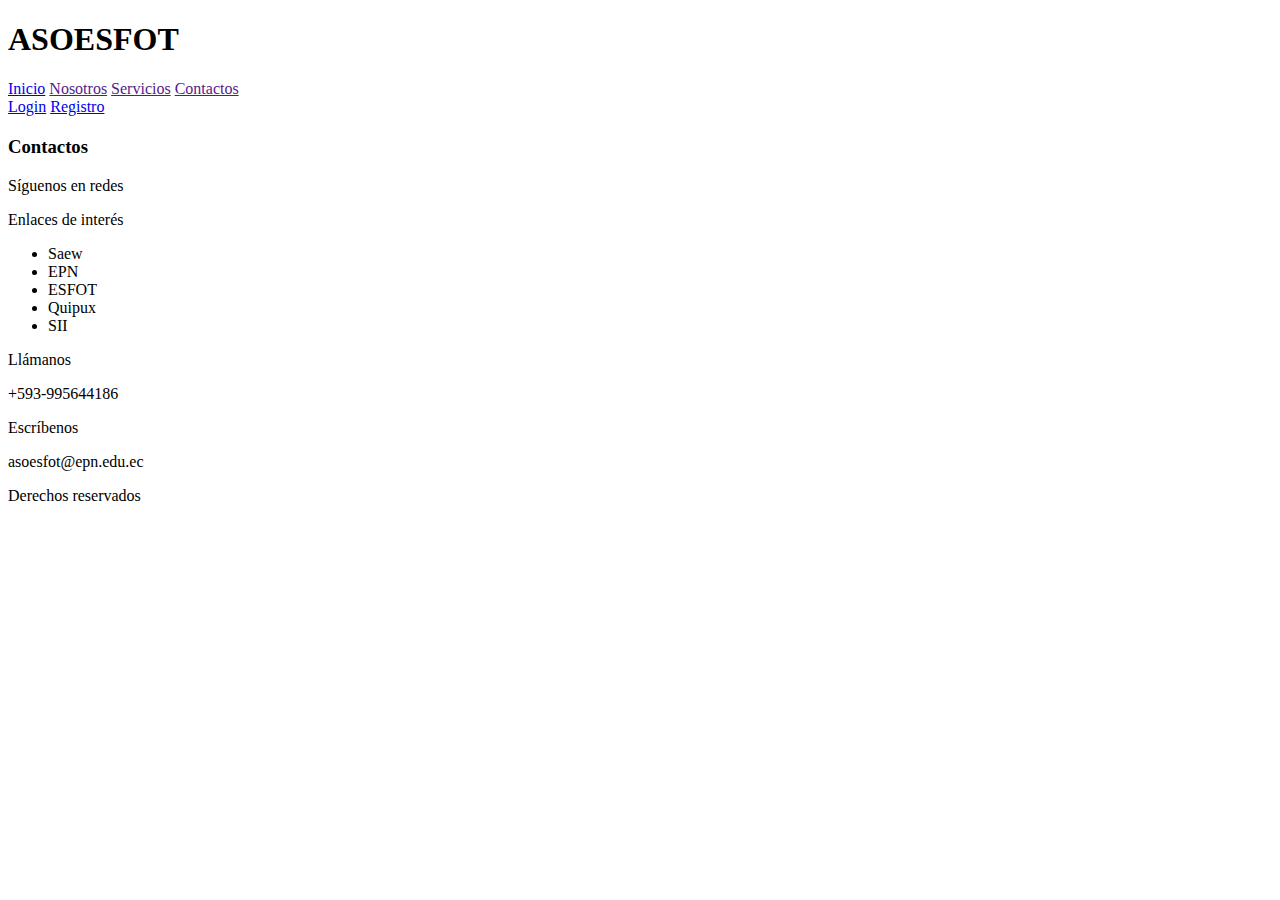
<file: src/pages/contacto.html>
<!DOCTYPE html>
<html lang="en">
<head>
    <meta charset="UTF-8">
    <meta name="viewport" content="width=device-width, initial-scale=1.0">
    <title>ASOESFOT</title>
    
</head>
<body>
    <header class="header">
        <nav class="header__container">
            <div class="header__logo">
                <h1>ASO<span class="header__site">ESFOT</span></h1>
            </div>
            <div class="header__barra">
                <div class="navegacion">
                    <a href=" class="navegacion__link navegacion__link--active">Inicio</a>
                    <a href="" class="navegacion__link">Nosotros</a>
                    <a href="" class="navegacion__link">Servicios</a>
                    <a href="" class="navegacion__link">Contactos</a>
                </div>
                <div class="buttons">
                    <a href="./src/pages/login.html" class="button">Login</a>
                    <a href="./src/pages/registro.html" class="button">Registro</a>
                </div>
            </div>
            <div class="header__hamburger"><i class="fas fa-bars hamburger"></i></div>
        </nav>
    </header>
    <main>
        <h2 id="typed"></h2>
    </main>

    <section class="eventos__container">
        <h3 class="carreras__title">Contactos</h3>
    </section>

    <footer>
        <div class="footer__flex">
            
            <div class="footer__redes">
                <p class="footer__title">Síguenos en redes</p>
                <i class="fa-brands fa-facebook"></i>
                <i class="fa-brands fa-twitter"></i>
                <i class="fa-brands fa-instagram"></i>
                <i class="fa-brands fa-youtube"></i>
                <i class="fa-brands fa-tiktok"></i>
            </div>
            
            <div class="footer__enlaces">
                <p class="footer__title">Enlaces de interés</p>
                <ul class="footer__links">
                    <li>Saew</li>
                    <li>EPN</li>
                    <li>ESFOT</li>
                    <li>Quipux</li>
                    <li>SII</li>
                </ul>
                
            </div>
            <div class="footer__contactos">
                <p class="footer__title">Llámanos</p>
                <i class="fa-brands fa-whatsapp"></i>
                <p class="footer__number">+593-995644186</p>
                <p class="footer__title">Escríbenos</p>
                <i class="fa-regular fa-envelope"></i>
                <p class="footer__mail">asoesfot@epn.edu.ec</p>

            </div>
        </div>
        <p class="footer__copyright">Derechos reservados</p>
    </footer>
</body>
</html>
</file>
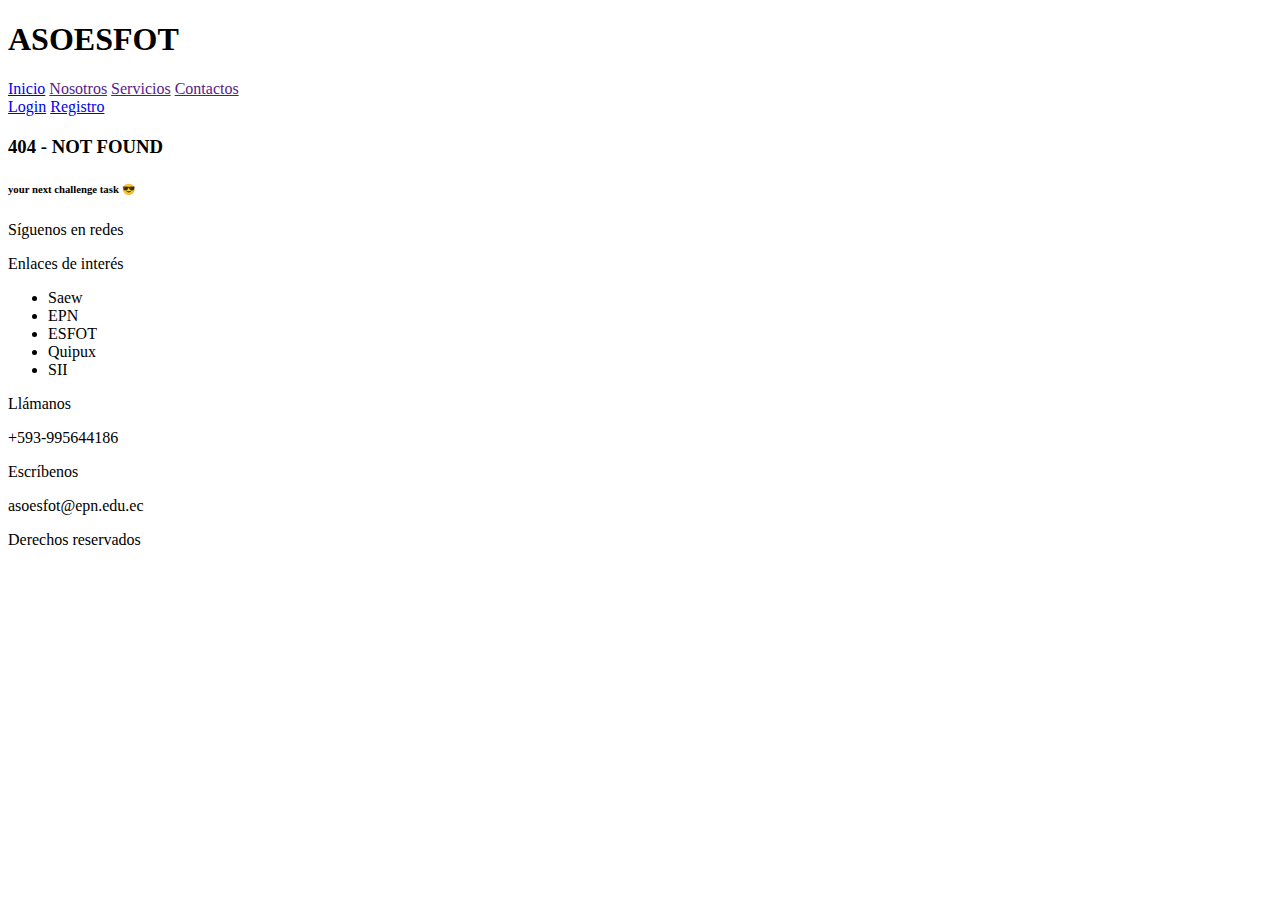
<file: src/pages/login.html>
<!DOCTYPE html>
<html lang="en">
<head>
    <meta charset="UTF-8">
    <meta name="viewport" content="width=device-width, initial-scale=1.0">
    <title>ASOESFOT</title>
   
</head>
<body>
    <header class="header">
        <nav class="header__container">
            <div class="header__logo">
                <h1>ASO<span class="header__site">ESFOT</span></h1>
            </div>
            <div class="header__barra">
                <div class="navegacion">
                    <a href=" class="navegacion__link navegacion__link--active">Inicio</a>
                    <a href="" class="navegacion__link">Nosotros</a>
                    <a href="" class="navegacion__link">Servicios</a>
                    <a href="" class="navegacion__link">Contactos</a>
                </div>
                <div class="buttons">
                    <a href="./src/pages/login.html" class="button">Login</a>
                    <a href="./src/pages/registro.html" class="button">Registro</a>
                </div>
            </div>
            <div class="header__hamburger"><i class="fas fa-bars hamburger"></i></div>
        </nav>
    </header>
    <main>
        <h2 id="typed"></h2>
    </main>

    <section class="eventos__container">
        <h3 class="carreras__title">404 - NOT FOUND </h3>
        <h6 class="carreras__title">your next challenge task 😎</h6>
    </section>

    <footer>
        <div class="footer__flex">
            
            <div class="footer__redes">
                <p class="footer__title">Síguenos en redes</p>
                <i class="fa-brands fa-facebook"></i>
                <i class="fa-brands fa-twitter"></i>
                <i class="fa-brands fa-instagram"></i>
                <i class="fa-brands fa-youtube"></i>
                <i class="fa-brands fa-tiktok"></i>
            </div>
            
            <div class="footer__enlaces">
                <p class="footer__title">Enlaces de interés</p>
                <ul class="footer__links">
                    <li>Saew</li>
                    <li>EPN</li>
                    <li>ESFOT</li>
                    <li>Quipux</li>
                    <li>SII</li>
                </ul>
                
            </div>
            <div class="footer__contactos">
                <p class="footer__title">Llámanos</p>
                <i class="fa-brands fa-whatsapp"></i>
                <p class="footer__number">+593-995644186</p>
                <p class="footer__title">Escríbenos</p>
                <i class="fa-regular fa-envelope"></i>
                <p class="footer__mail">asoesfot@epn.edu.ec</p>

            </div>
        </div>
        <p class="footer__copyright">Derechos reservados</p>
    </footer>
</body>
</html>
</file>
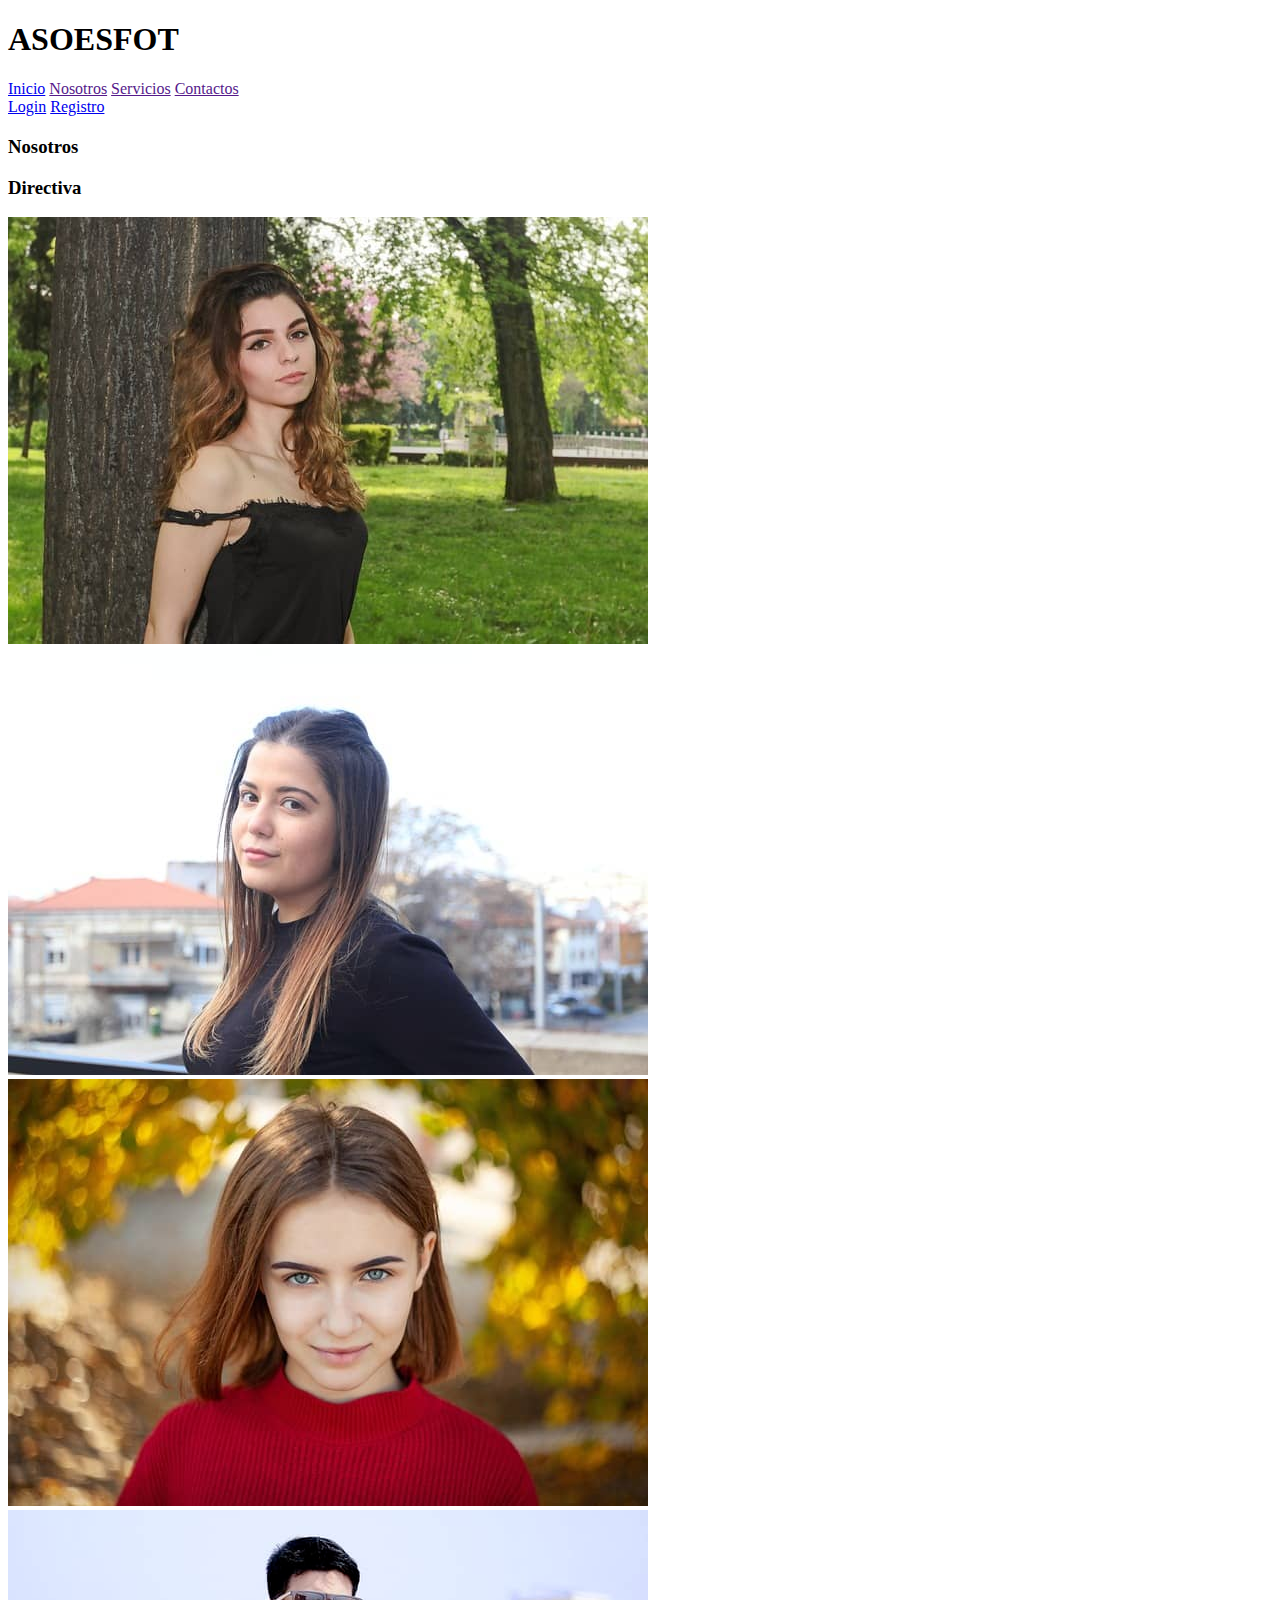
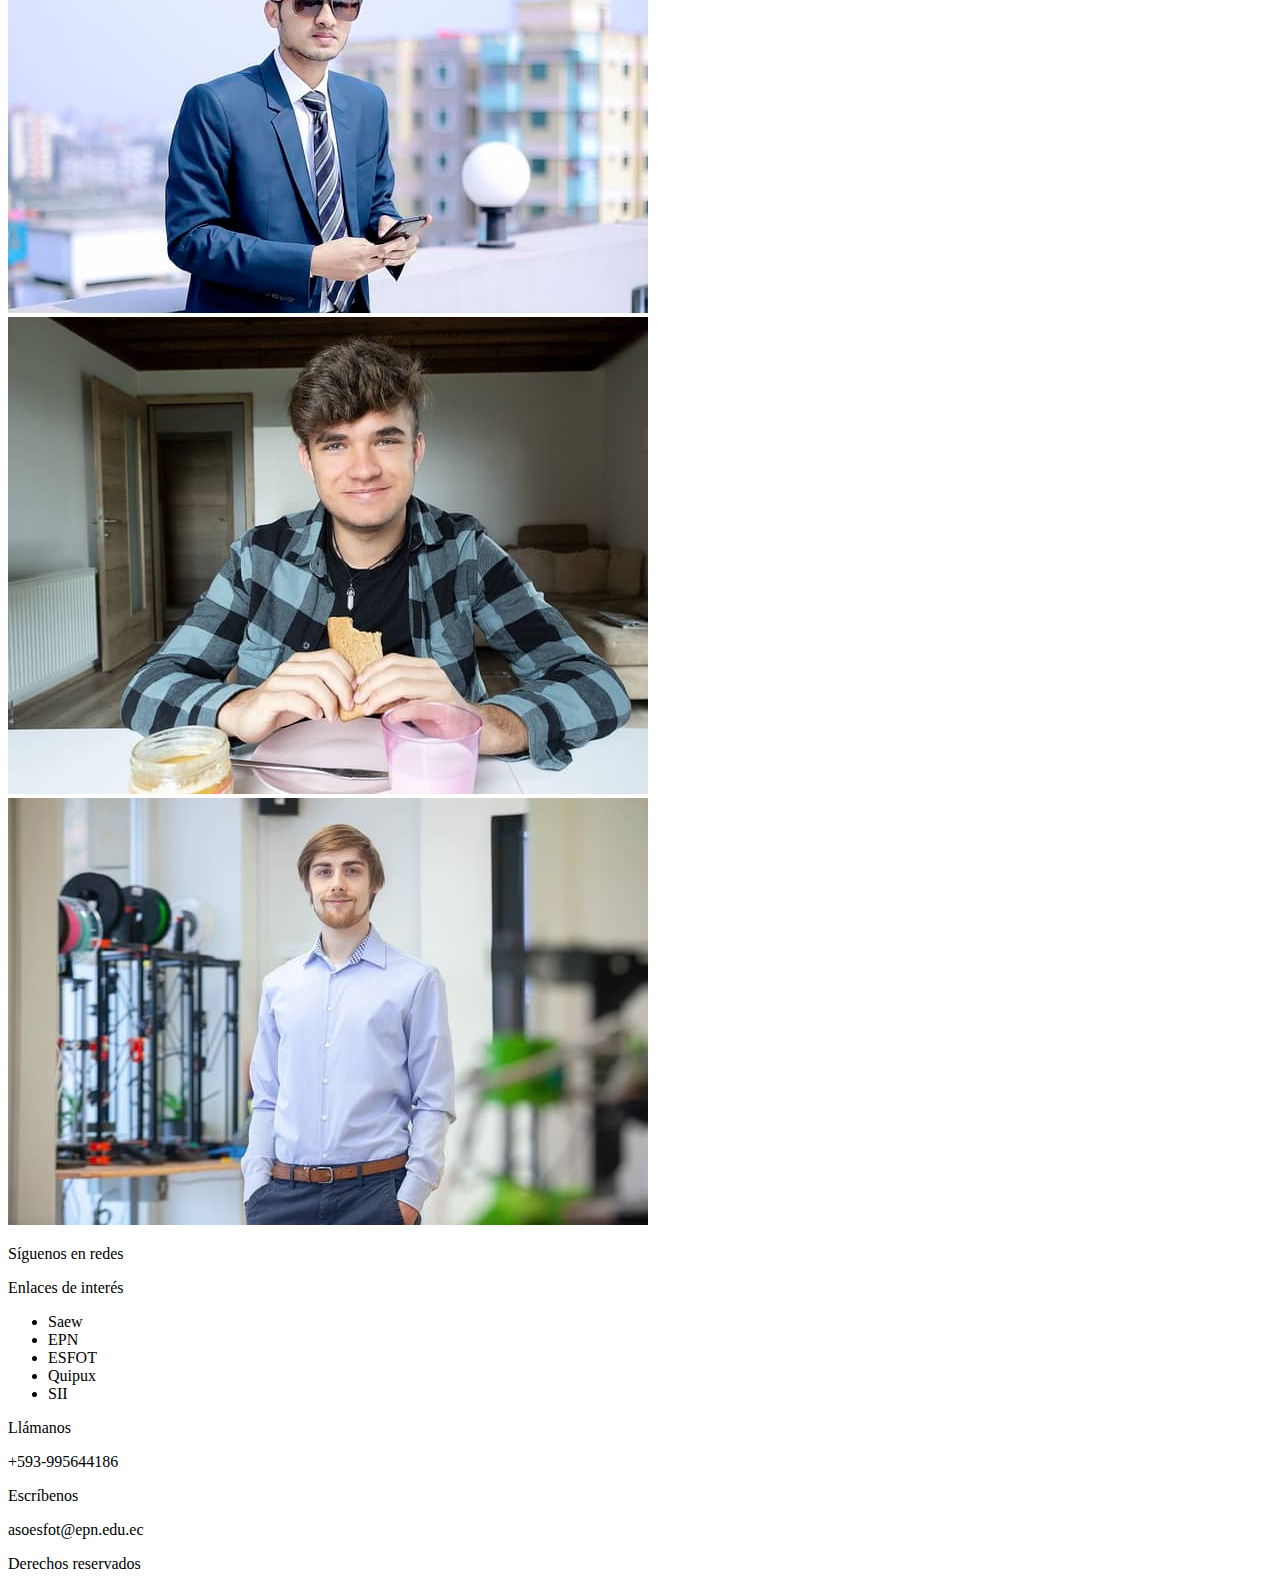
<file: src/pages/nosotros.html>
<!DOCTYPE html>
<html lang="en">
<head>
    <meta charset="UTF-8">
    <meta name="viewport" content="width=device-width, initial-scale=1.0">
    <title>ASOESFOT</title>
    
</head>
<body>
    <header class="header">
        <nav class="header__container">
            <div class="header__logo">
                <h1>ASO<span class="header__site">ESFOT</span></h1>
            </div>
            <div class="header__barra">
                <div class="navegacion">
                    <a href=" class="navegacion__link navegacion__link--active">Inicio</a>
                    <a href="" class="navegacion__link">Nosotros</a>
                    <a href="" class="navegacion__link">Servicios</a>
                    <a href="" class="navegacion__link">Contactos</a>
                </div>
                <div class="buttons">
                    <a href="./src/pages/login.html" class="button">Login</a>
                    <a href="./src/pages/registro.html" class="button">Registro</a>
                </div>
            </div>
            <div class="header__hamburger"><i class="fas fa-bars hamburger"></i></div>
        </nav>
    </header>
    <main>
        <h2 id="typed"></h2>
    </main>

    <section class="nosotros__container">
        <h3 class="nosotros__title">Nosotros</h3>
    </section>
    
    
    <section class="directiva__container">
        <h3 class="directiva__title">Directiva</h3>
        <div class="directiva__slider">
            <div class="directiva__left">
                <i class="fa-solid fa-circle-left"></i>
            </div>
            <div class="directiva__box">
                <img src="../images/user-1.jpg" class="directiva">
                <img src="../images/user-2.jpg" class="directiva">
                <img src="../images/user-3.jpg" class="directiva">
                <img src="../images/user-4.jpg" class="directiva">
                <img src="../images/user-5.jpg" class="directiva">
                <img src="../images/user-6.jpg" class="directiva">
            </div>
            <div class="directiva__right">
                <i class="fa-solid fa-circle-right"></i>
            </div>
        </div>
    </section>

    <footer>
        <div class="footer__flex">
            
            <div class="footer__redes">
                <p class="footer__title">Síguenos en redes</p>
                <i class="fa-brands fa-facebook"></i>
                <i class="fa-brands fa-twitter"></i>
                <i class="fa-brands fa-instagram"></i>
                <i class="fa-brands fa-youtube"></i>
                <i class="fa-brands fa-tiktok"></i>
            </div>
            
            <div class="footer__enlaces">
                <p class="footer__title">Enlaces de interés</p>
                <ul class="footer__links">
                    <li>Saew</li>
                    <li>EPN</li>
                    <li>ESFOT</li>
                    <li>Quipux</li>
                    <li>SII</li>
                </ul>
                
            </div>
            <div class="footer__contactos">
                <p class="footer__title">Llámanos</p>
                <i class="fa-brands fa-whatsapp"></i>
                <p class="footer__number">+593-995644186</p>
                <p class="footer__title">Escríbenos</p>
                <i class="fa-regular fa-envelope"></i>
                <p class="footer__mail">asoesfot@epn.edu.ec</p>

            </div>
        </div>
        <p class="footer__copyright">Derechos reservados</p>
    </footer>
</body>
</html>
</file>
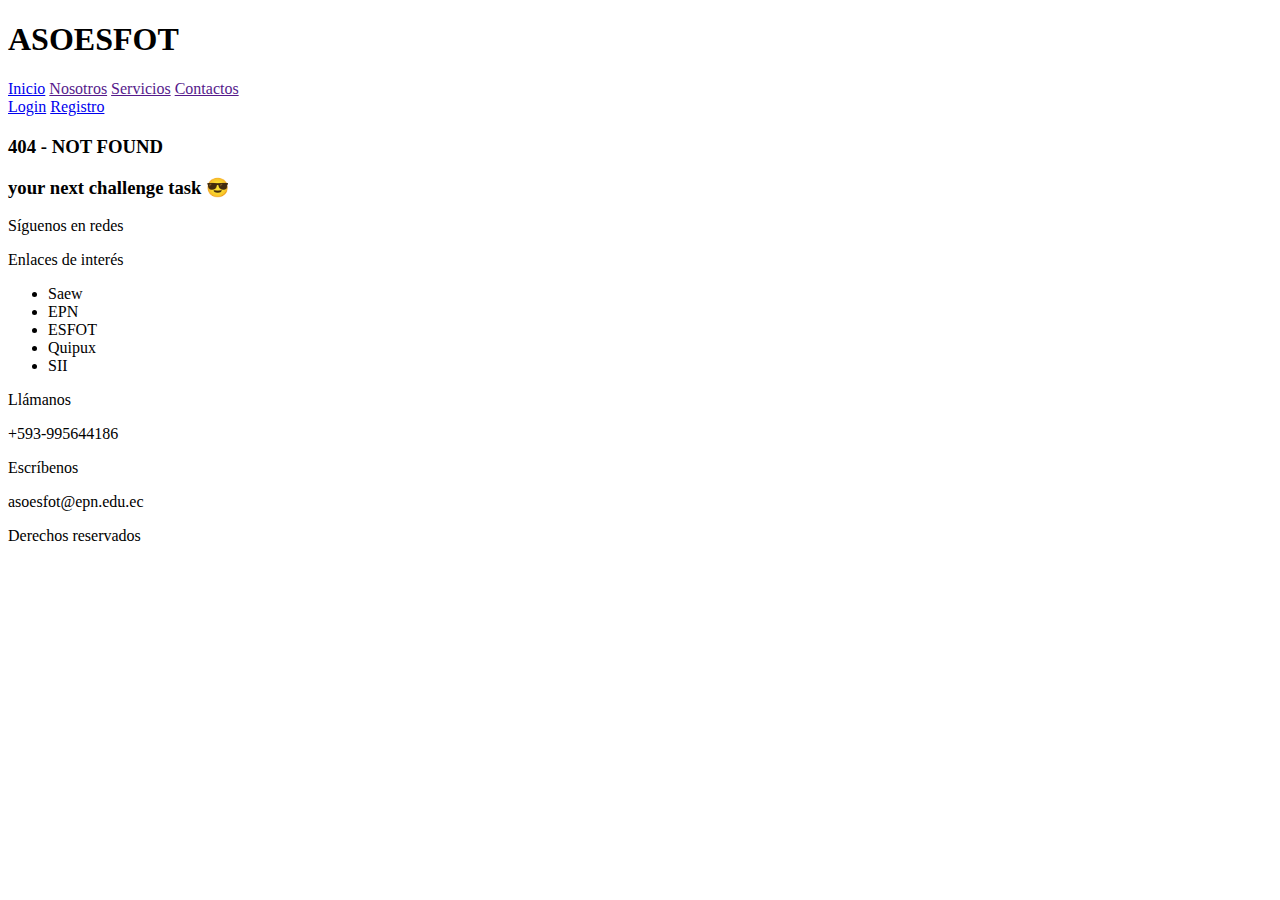
<file: src/pages/registro.html>
<!DOCTYPE html>
<html lang="en">
<head>
    <meta charset="UTF-8">
    <meta name="viewport" content="width=device-width, initial-scale=1.0">
   
</head>
<body>
    <header class="header">
        <nav class="header__container">
            <div class="header__logo">
                <h1>ASO<span class="header__site">ESFOT</span></h1>
            </div>
            <div class="header__barra">
                <div class="navegacion">
                    <a href=" class="navegacion__link navegacion__link--active">Inicio</a>
                    <a href="" class="navegacion__link">Nosotros</a>
                    <a href="" class="navegacion__link">Servicios</a>
                    <a href="" class="navegacion__link">Contactos</a>
                </div>
                <div class="buttons">
                    <a href="./src/pages/login.html" class="button">Login</a>
                    <a href="./src/pages/registro.html" class="button">Registro</a>
                </div>
            </div>
            <div class="header__hamburger"><i class="fas fa-bars hamburger"></i></div>
        </nav>
    </header>
    <main>
        <h2 id="typed"></h2>
    </main>


    <section class="eventos__container">
        <h3 class="carreras__title">404 - NOT FOUND</h3>
        <h3 class="carreras__title">your next challenge task 😎</h3>
    </section>

    <footer>
        <div class="footer__flex">
            
            <div class="footer__redes">
                <p class="footer__title">Síguenos en redes</p>
                <i class="fa-brands fa-facebook"></i>
                <i class="fa-brands fa-twitter"></i>
                <i class="fa-brands fa-instagram"></i>
                <i class="fa-brands fa-youtube"></i>
                <i class="fa-brands fa-tiktok"></i>
            </div>
            
            <div class="footer__enlaces">
                <p class="footer__title">Enlaces de interés</p>
                <ul class="footer__links">
                    <li>Saew</li>
                    <li>EPN</li>
                    <li>ESFOT</li>
                    <li>Quipux</li>
                    <li>SII</li>
                </ul>
                
            </div>
            <div class="footer__contactos">
                <p class="footer__title">Llámanos</p>
                <i class="fa-brands fa-whatsapp"></i>
                <p class="footer__number">+593-995644186</p>
                <p class="footer__title">Escríbenos</p>
                <i class="fa-regular fa-envelope"></i>
                <p class="footer__mail">asoesfot@epn.edu.ec</p>

            </div>
        </div>
        <p class="footer__copyright">Derechos reservados</p>
    </footer>
</body>
</html>
</file>
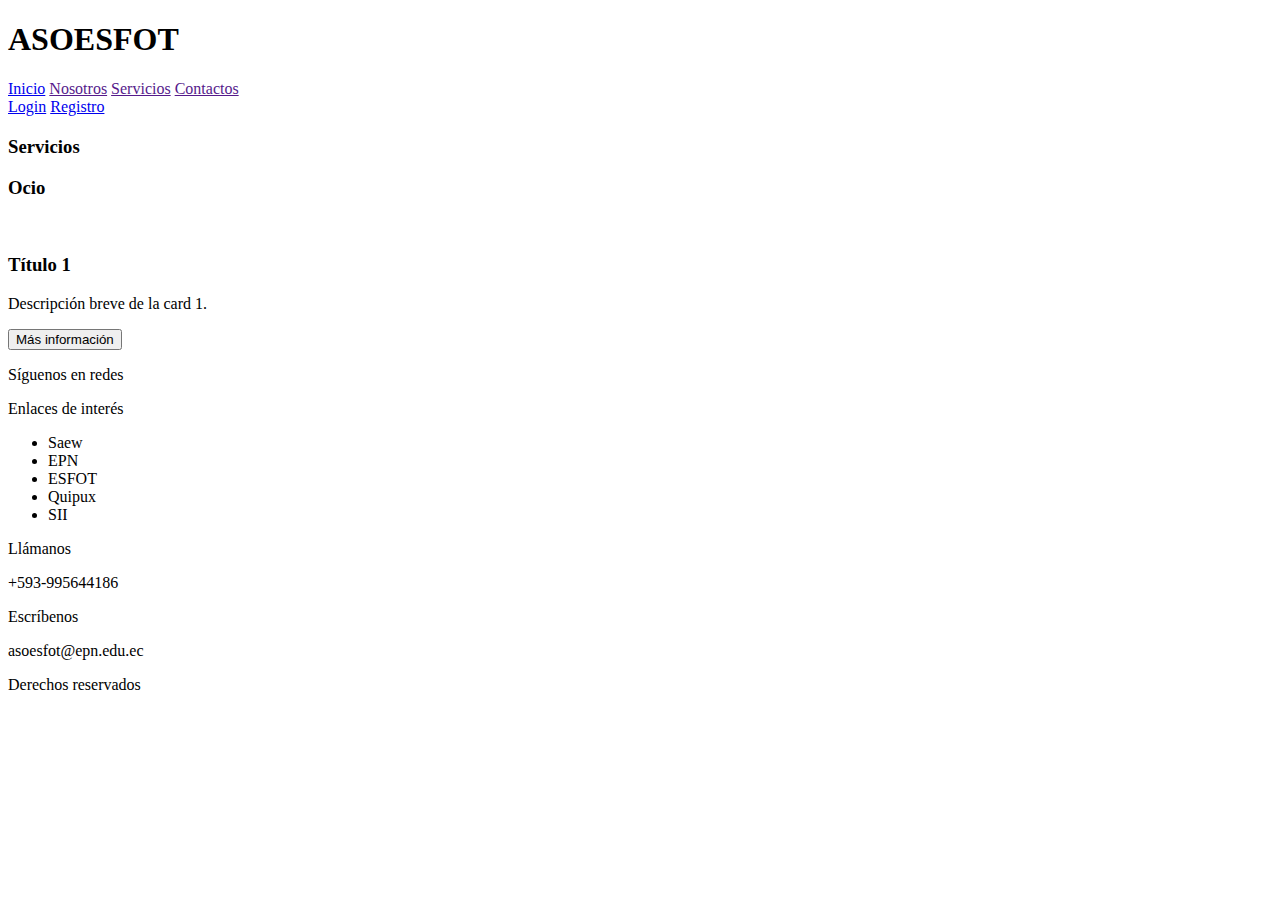
<file: src/pages/servicios.html>
<!DOCTYPE html>
<html lang="en">
<head>
    <meta charset="UTF-8">
    <meta name="viewport" content="width=device-width, initial-scale=1.0">
    <title>ASOESFOT</title>
    
</head>
<body>
    <header class="header">
        <nav class="header__container">
            <div class="header__logo">
                <h1>ASO<span class="header__site">ESFOT</span></h1>
            </div>
            <div class="header__barra">
                <div class="navegacion">
                    <a href=" class="navegacion__link navegacion__link--active">Inicio</a>
                    <a href="" class="navegacion__link">Nosotros</a>
                    <a href="" class="navegacion__link">Servicios</a>
                    <a href="" class="navegacion__link">Contactos</a>
                </div>
                <div class="buttons">
                    <a href="./src/pages/login.html" class="button">Login</a>
                    <a href="./src/pages/registro.html" class="button">Registro</a>
                </div>
            </div>
            <div class="header__hamburger"><i class="fas fa-bars hamburger"></i></div>
        </nav>
    </header>
    <main>
        <h2 id="typed"></h2>
    </main>

    <section class="servicios__container">
        <h3 class="servicios__title">Servicios</h3>
    </section>
    
    <section class="ocio__container">
        <h3 class="ocio__title">Ocio</h3>
        <div class="ocio__card-container">
            <div class="ocio__card">
                <img class="ocio__card-image">
                <h3 class="ocio__card-title">Título 1</h3>
                <p class="ocio__card-description">Descripción breve de la card 1.</p>
                <button class="button">Más información</button>
            </div>
        </div>
    </section>

    <footer>
        <div class="footer__flex">
            
            <div class="footer__redes">
                <p class="footer__title">Síguenos en redes</p>
                <i class="fa-brands fa-facebook"></i>
                <i class="fa-brands fa-twitter"></i>
                <i class="fa-brands fa-instagram"></i>
                <i class="fa-brands fa-youtube"></i>
                <i class="fa-brands fa-tiktok"></i>
            </div>
            
            <div class="footer__enlaces">
                <p class="footer__title">Enlaces de interés</p>
                <ul class="footer__links">
                    <li>Saew</li>
                    <li>EPN</li>
                    <li>ESFOT</li>
                    <li>Quipux</li>
                    <li>SII</li>
                </ul>
                
            </div>
            <div class="footer__contactos">
                <p class="footer__title">Llámanos</p>
                <i class="fa-brands fa-whatsapp"></i>
                <p class="footer__number">+593-995644186</p>
                <p class="footer__title">Escríbenos</p>
                <i class="fa-regular fa-envelope"></i>
                <p class="footer__mail">asoesfot@epn.edu.ec</p>

            </div>
        </div>
        <p class="footer__copyright">Derechos reservados</p>
    </footer>
</body>
</html>
</file>
